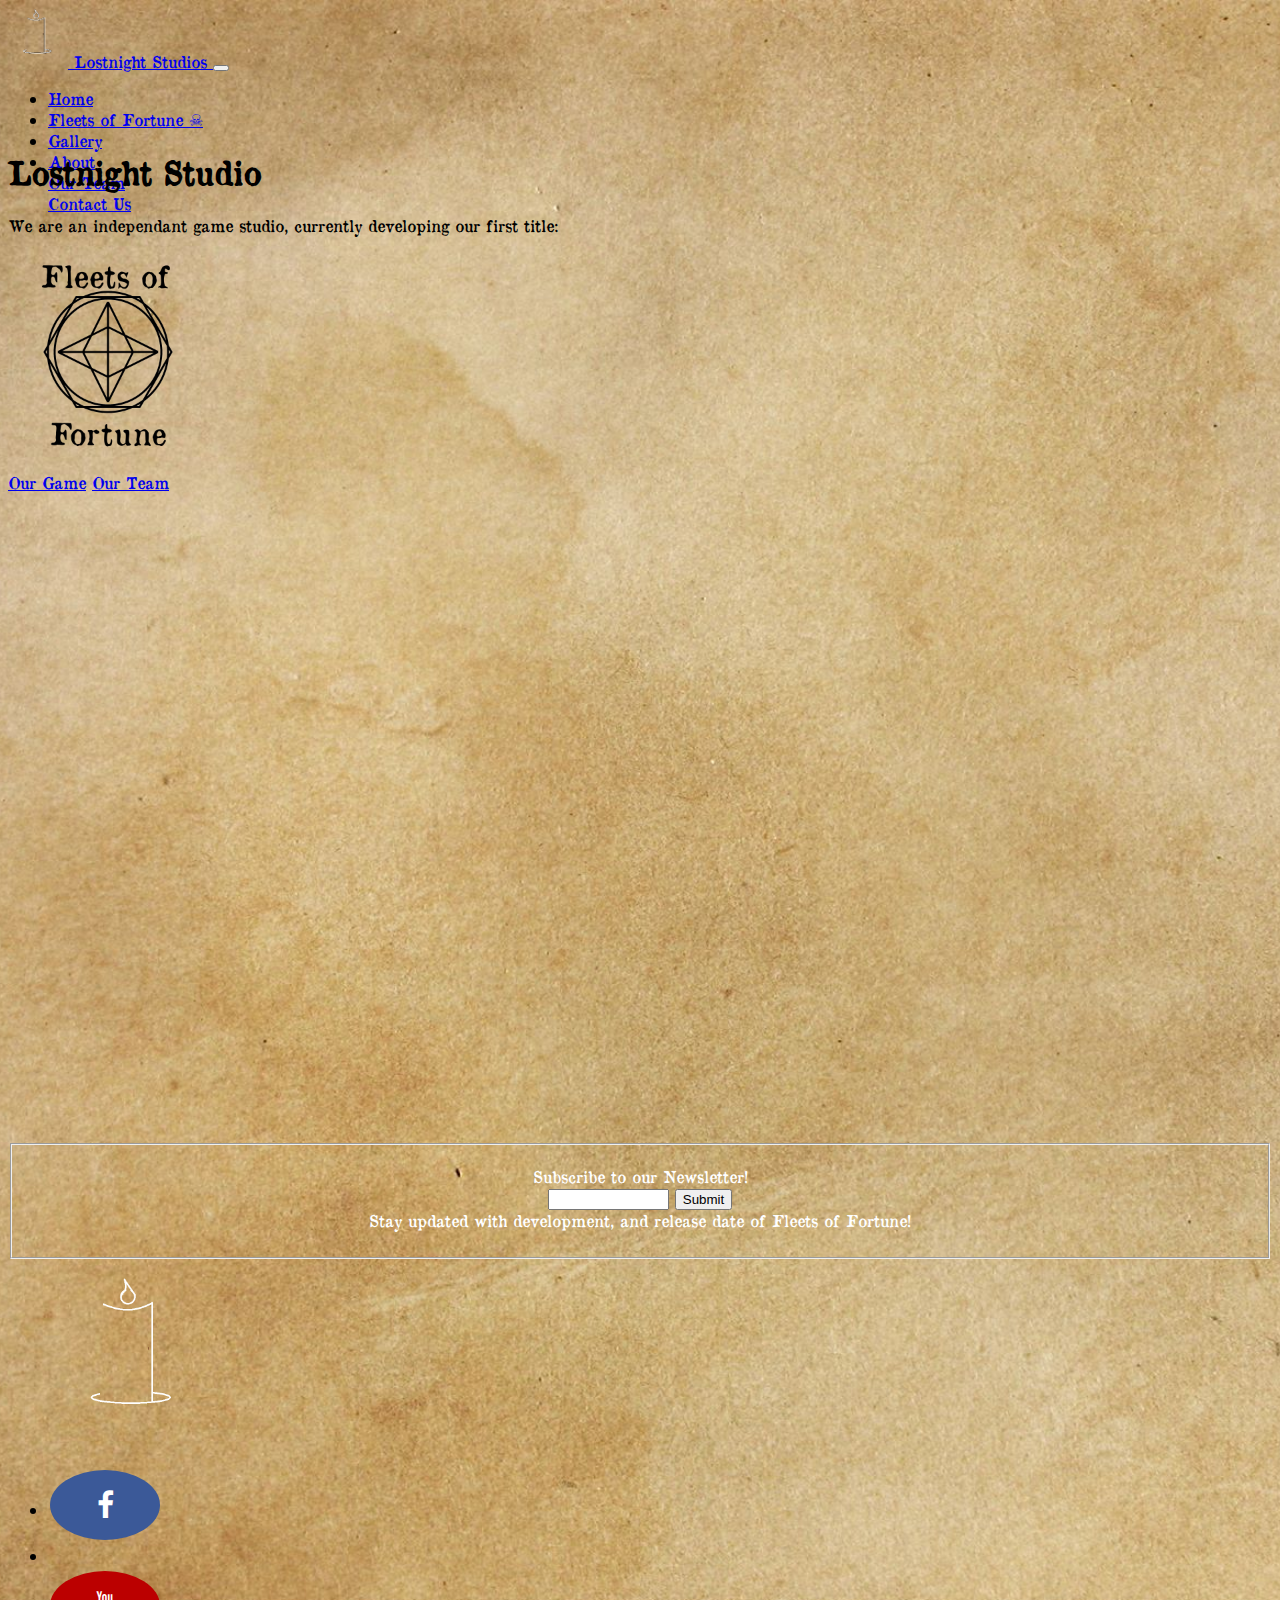
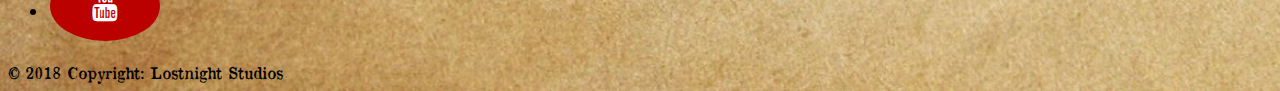
<file: index.html>
<!DOCTYPE html>
<html lang="en">
    <HEAD>
   	    <meta charset="utf-8">
    	<meta name="viewport" content="width=device-width, initial-scale=1, shrink-to-fit=no">
		<meta http-equiv="expires" content="0">
	    <link rel="stylesheet" href="https://stackpath.bootstrapcdn.com/bootstrap/4.1.1/css/bootstrap.min.css" integrity="sha384-WskhaSGFgHYWDcbwN70/dfYBj47jz9qbsMId/iRN3ewGhXQFZCSftd1LZCfmhktB" crossorigin="anonymous">
		<link rel="stylesheet" href="https://cdnjs.cloudflare.com/ajax/libs/font-awesome/4.7.0/css/font-awesome.min.css">
		<style>
		@font-face { font-family: OldNewspaperTypes; src: url('OldNewspaperTypes.ttf'); }
		body { 
    		 /* The image used */
    		 	background-image: url("images/parchment.jpg");
    			/* Full height */
    			  height: 100%; 
    			/* Center and scale the image nicely */
    			  background-position: center;
    			  background-repeat: no-repeat;
    			  background-size: cover;
				  font-family: OldNewspaperTypes;
}  
		body:bottom { 
    		 /* The image used */
    		 	background-image: url("images/parchment.jpg", "images/round1.png");
    			/* Full height */
    			  height: 100%; 
    			/* Center and scale the image nicely */
    			  background-position: center;
    			  background-repeat: no-repeat;
    			  background-size: cover;
}  
.fa {
  padding: 20px;
  font-size: 30px;
  width: 70px;
  text-align: center;
  text-decoration: none;
  margin: 5px 2px;
  border-radius: 50%;
} 

.fa:hover {
    opacity: 0.7;
}

.fa-facebook {
  background: #3B5998;
  color: white;
}

.fa-youtube {
  background: #bb0000;
  color: white;
}

		</style>
	    <TITLE>Lostnight Studios</TITLE>
   </HEAD>
   <BODY>
<div class="container-fluid" style="height: 80px;">
	 <nav class="navbar fixed-top navbar-expand-lg navbar-dark bg-dark" >
<a class="navbar-brand" href="/">
    <img src="images/logo.png" width="60" height="60" class="d-inline-block " alt="">
    Lostnight Studios
  </a>
 	<button class="navbar-toggler" type="button" data-toggle="collapse" data-target="#navbarSupportedContent" aria-controls="navbarSupportedContent" aria-expanded="false" aria-label="Toggle navigation">
    		<span class="navbar-toggler-icon"></span>
  	</button>

  <div class="collapse navbar-collapse" id="navbarSupportedContent">
    <ul class="navbar-nav mr-auto">
      <li class="nav-item active">
        <a class="nav-link" href="/">Home<span class="sr-only">(current)</span></a>
      </li>
      <li class="nav-item">
        <a class="nav-link" href="our_game">Fleets of Fortune &#9760;</a>
      </li>
	        <li class="nav-item">
        <a class="nav-link" href="gallery">Gallery</a>
      </li>
      <li class="nav-item dropdown">
        <a class="nav-link dropdown-toggle" href="#" id="navbarDropdown" role="button" data-toggle="dropdown" aria-haspopup="true" aria-expanded="false">
          About
        </a>
        <div class="dropdown-menu" aria-labelledby="navbarDropdown">
          <a class="dropdown-item" href="our_team">Our Team</a>
          <div class="dropdown-divider"></div>
          <a class="dropdown-item" href="contact_us">Contact Us</a>
        </div>
      </li>
    </ul>
  </div>
</nav>
</div>
<br />
<br />

   <div class="container">
   		<div class="jumbotron">
   <div class="cover-container d-flex w-100 h-100 p-3 mx-auto flex-column">
   <main role="main" class="inner cover text-center">
        <h1 class="cover-heading">Lostnight Studio</h1>
        <p class="lead">We are an independant game studio, currently developing our first title:</p>
        <img src="images/game_logo.png" width="200" height="200">
        <p class="lead">
		  <a href="our_game.html" class="btn btn-lg btn-secondary">Our Game</a>
          <a href="our_team.html" class="btn btn-lg btn-secondary">Our Team</a>
        </p>
    <iframe width="1020" height="630" src="https://www.youtube.com/embed/kZ8yVORUAos" frameborder="0" allow="autoplay; encrypted-media" allowfullscreen></iframe>
      </main>
   </div>
   </div>
   </div>
   <div class="container text-center bg-dark w-25" >
		<form name="form1" id="form1" method="post" action="process-form-data.php" class="bk  " align ="center">
  			  <fieldset>
  				  <p align="center" class="txt" style="color:white">Subscribe to our Newsletter!<br>
    			  <input name="email" id="email" type="text" size="12" class="txtbox">
    			  <input type="submit" name="s1" id="s1" value="Submit" >
    			  <br>
    			  Stay updated with development, and release date of Fleets of Fortune!</p>
  			  </fieldset>
		</form>
	</div>
<!-- Footer -->
<footer class="page-footer font-small bg-dark pt-4 mt-4">

  <ul class="list-unstyled list-inline text-center">
		 <a class="text-center"><img src="images/logo_large.png" width="170" height="170"></a>
  </ul>
	

  <!-- Social buttons -->
  <ul class="list-unstyled list-inline text-center">
    <li class="list-inline-item">
		<a  class="btn-floating  btn-lg btn-fb"><i class="fa fa-facebook"></i></a>
    </li>
    <li class="list-inline-item">
		
    </li>
    <li class="list-inline-item">
	<!--Youtube-->
	<a class="btn-floating btn-lg btn-yt" href="https://www.youtube.com/channel/UCX_SAKhFSuhwkeauIxisAHQ" target="_blank"><i class="fa fa-youtube"></i></a>
	</li>
  </ul>
  <!-- Social buttons -->

  <!-- Copyright -->
  <div class="footer-copyright text-center text-white py-3">© 2018 Copyright:
    <a> Lostnight Studios</a>
  </div>
  <!-- Copyright -->

</footer>
<!-- Footer -->
                      
   <script src="https://code.jquery.com/jquery-3.3.1.slim.min.js" integrity="sha384-q8i/X+965DzO0rT7abK41JStQIAqVgRVzpbzo5smXKp4YfRvH+8abtTE1Pi6jizo" crossorigin="anonymous"></script>
<script src="https://cdnjs.cloudflare.com/ajax/libs/popper.js/1.14.3/umd/popper.min.js" integrity="sha384-ZMP7rVo3mIykV+2+9J3UJ46jBk0WLaUAdn689aCwoqbBJiSnjAK/l8WvCWPIPm49" crossorigin="anonymous"></script>
<script src="https://stackpath.bootstrapcdn.com/bootstrap/4.1.1/js/bootstrap.min.js" integrity="sha384-smHYKdLADwkXOn1EmN1qk/HfnUcbVRZyYmZ4qpPea6sjB/pTJ0euyQp0Mk8ck+5T" crossorigin="anonymous"></script>
   </BODY>
</HTML>
</file>
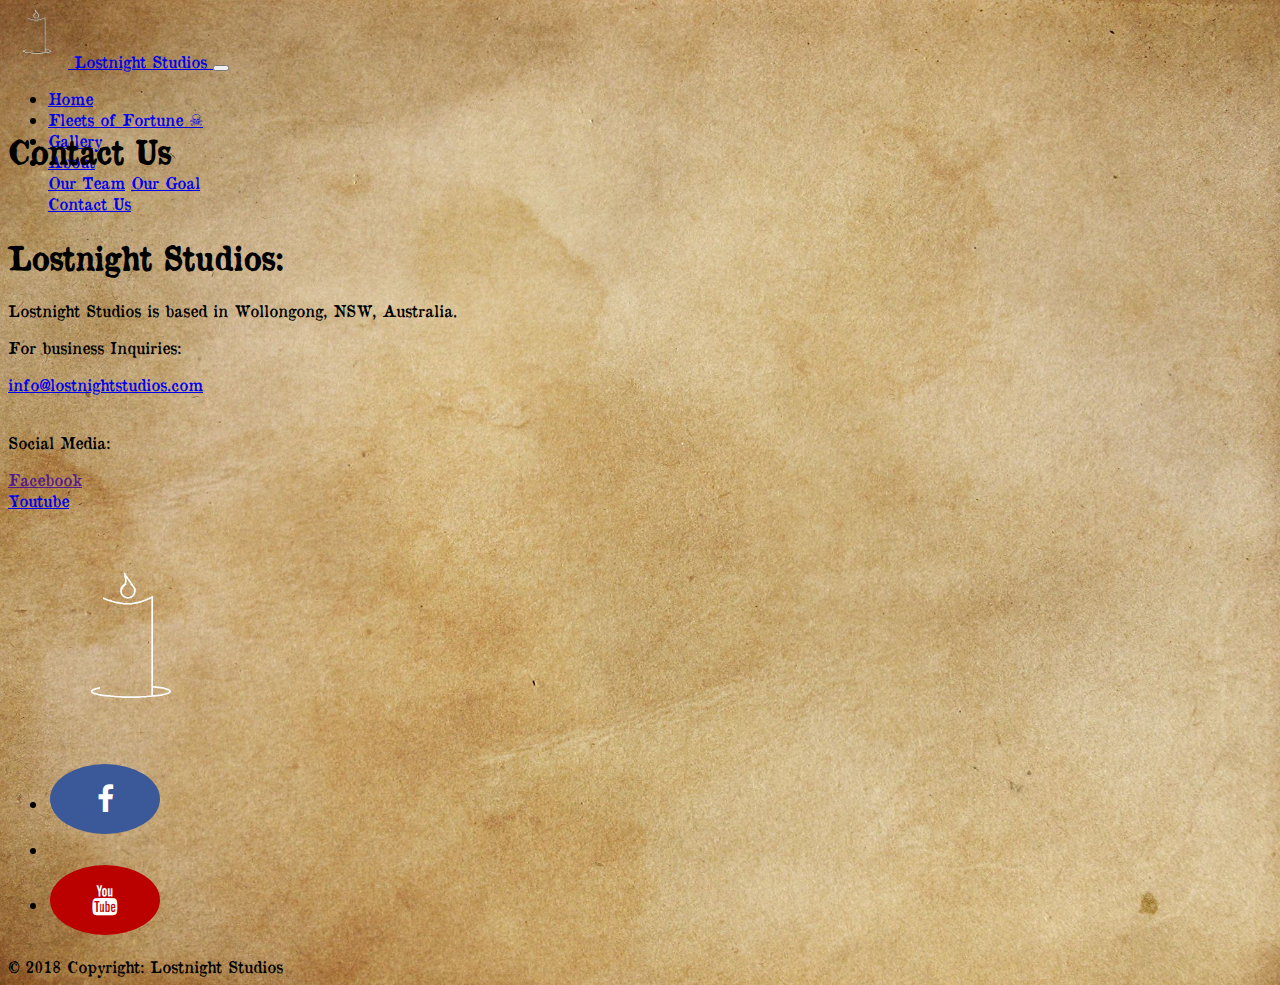
<file: contact_us.html>
<!DOCTYPE html>
<html lang="en">
  <HEAD>
   	    <meta charset="utf-8">
    	<meta name="viewport" content="width=device-width, initial-scale=1, shrink-to-fit=no">
		<meta http-equiv="expires" content="0">
	    <link rel="stylesheet" href="https://stackpath.bootstrapcdn.com/bootstrap/4.1.1/css/bootstrap.min.css" integrity="sha384-WskhaSGFgHYWDcbwN70/dfYBj47jz9qbsMId/iRN3ewGhXQFZCSftd1LZCfmhktB" crossorigin="anonymous">
		<link rel="stylesheet" href="https://cdnjs.cloudflare.com/ajax/libs/font-awesome/4.7.0/css/font-awesome.min.css">
		<style>
			@font-face { font-family: OldNewspaperTypes; src: url('OldNewspaperTypes.ttf'); }
		body { 
    		 /* The image used */
    		 	background-image: url("images/parchment.jpg");
    			/* Full height */
    			  height: 100%; 
    			/* Center and scale the image nicely */
    			  background-position: center;
    			  background-repeat: no-repeat;
    			  background-size: cover;
				  font-family: OldNewspaperTypes;
}  
		body:bottom { 
    		 /* The image used */
    		 	background-image: url("images/parchment.jpg", "images/round1.png");
    			/* Full height */
    			  height: 100%; 
    			/* Center and scale the image nicely */
    			  background-position: center;
    			  background-repeat: no-repeat;
    			  background-size: cover;
}  
.fa {
  padding: 20px;
  font-size: 30px;
  width: 70px;
  text-align: center;
  text-decoration: none;
  margin: 5px 2px;
  border-radius: 50%;
} 

.fa:hover {
    opacity: 0.7;
}

.fa-facebook {
  background: #3B5998;
  color: white;
}

.fa-youtube {
  background: #bb0000;
  color: white;
}
		</style>
	    <TITLE>Lostnight Studios</TITLE>
   </HEAD>
   <BODY>
<div class="container-fluid" style="height: 80px;">
	 <nav class="navbar fixed-top navbar-expand-lg navbar-dark bg-dark" >
<a class="navbar-brand" href="/">
    <img src="images/logo.png" width="60" height="60" class="d-inline-block " alt="">
    Lostnight Studios
  </a>
 	<button class="navbar-toggler" type="button" data-toggle="collapse" data-target="#navbarSupportedContent" aria-controls="navbarSupportedContent" aria-expanded="false" aria-label="Toggle navigation">
    		<span class="navbar-toggler-icon"></span>
  	</button>

  <div class="collapse navbar-collapse" id="navbarSupportedContent">
    <ul class="navbar-nav mr-auto">
      <li class="nav-item">
        <a class="nav-link" href="/">Home<span class="sr-only">(current)</span></a>
      </li>
      <li class="nav-item">
        <a class="nav-link" href="our_game">Fleets of Fortune &#9760;</a>
      </li>
	        <li class="nav-item">
        <a class="nav-link" href="gallery">Gallery</a>
      </li>
      <li class="nav-item dropdown active">
        <a class="nav-link dropdown-toggle" href="#" id="navbarDropdown" role="button" data-toggle="dropdown" aria-haspopup="true" aria-expanded="false">
          About
        </a>
        <div class="dropdown-menu" aria-labelledby="navbarDropdown">
          <a class="dropdown-item" href="our_team">Our Team</a>
          <a class="dropdown-item" href="our_goal">Our Goal</a>
          <div class="dropdown-divider"></div>
          <a class="dropdown-item" href="contact_us">Contact Us</a>
        </div>
      </li>
    </ul>
  </div>
</nav>
</div>
<br />
   <div class="container">
   		<div class="jumbotron">
		<h1 class="display-3"> Contact Us</h1> 
		
		<br />
		<h1>Lostnight Studios: </h1>
		<p> Lostnight Studios is based in  Wollongong, NSW, Australia. </p>
		<p class="font-weight-bold">For business Inquiries: </p>
		<a href="mailto:info@lostnightstudios.com">info@lostnightstudios.com</a>
		<br />
		<br />
		<p class="font-weight-bold">Social Media: </p>
		<a href="">Facebook</a>
		<br/>
		<a href="https://www.youtube.com/channel/UCX_SAKhFSuhwkeauIxisAHQ">Youtube</a>
		</div>
   </div>
<br />
<br />
<!-- Footer -->
<footer class="page-footer font-small bg-dark pt-4 mt-4">
	
  <ul class="list-unstyled list-inline text-center">
		 <a class="text-center"><img src="images/logo_large.png" width="170" height="170"></a>
  </ul>
	
  <!-- Social buttons -->
  <ul class="list-unstyled list-inline text-center">
    <li class="list-inline-item">
		<a  class="btn-floating  btn-lg btn-fb"><i class="fa fa-facebook"></i></a>
    </li>
    <li class="list-inline-item">
		
    </li>
    <li class="list-inline-item">
	<!--Youtube-->
	<a class="btn-floating btn-lg btn-yt" href="https://www.youtube.com/channel/UCX_SAKhFSuhwkeauIxisAHQ" target="_blank"><i class="fa fa-youtube"></i></a>
	</li>
  </ul>
  <!-- Social buttons -->

  <!-- Copyright -->
  <div class="footer-copyright text-center text-white py-3">© 2018 Copyright:
    <a> Lostnight Studios</a>
  </div>
  <!-- Copyright -->

</footer>
<!-- Footer -->
   <script src="https://code.jquery.com/jquery-3.3.1.slim.min.js" integrity="sha384-q8i/X+965DzO0rT7abK41JStQIAqVgRVzpbzo5smXKp4YfRvH+8abtTE1Pi6jizo" crossorigin="anonymous"></script>
<script src="https://cdnjs.cloudflare.com/ajax/libs/popper.js/1.14.3/umd/popper.min.js" integrity="sha384-ZMP7rVo3mIykV+2+9J3UJ46jBk0WLaUAdn689aCwoqbBJiSnjAK/l8WvCWPIPm49" crossorigin="anonymous"></script>
<script src="https://stackpath.bootstrapcdn.com/bootstrap/4.1.1/js/bootstrap.min.js" integrity="sha384-smHYKdLADwkXOn1EmN1qk/HfnUcbVRZyYmZ4qpPea6sjB/pTJ0euyQp0Mk8ck+5T" crossorigin="anonymous"></script>
   </BODY>
</HTML>
</file>
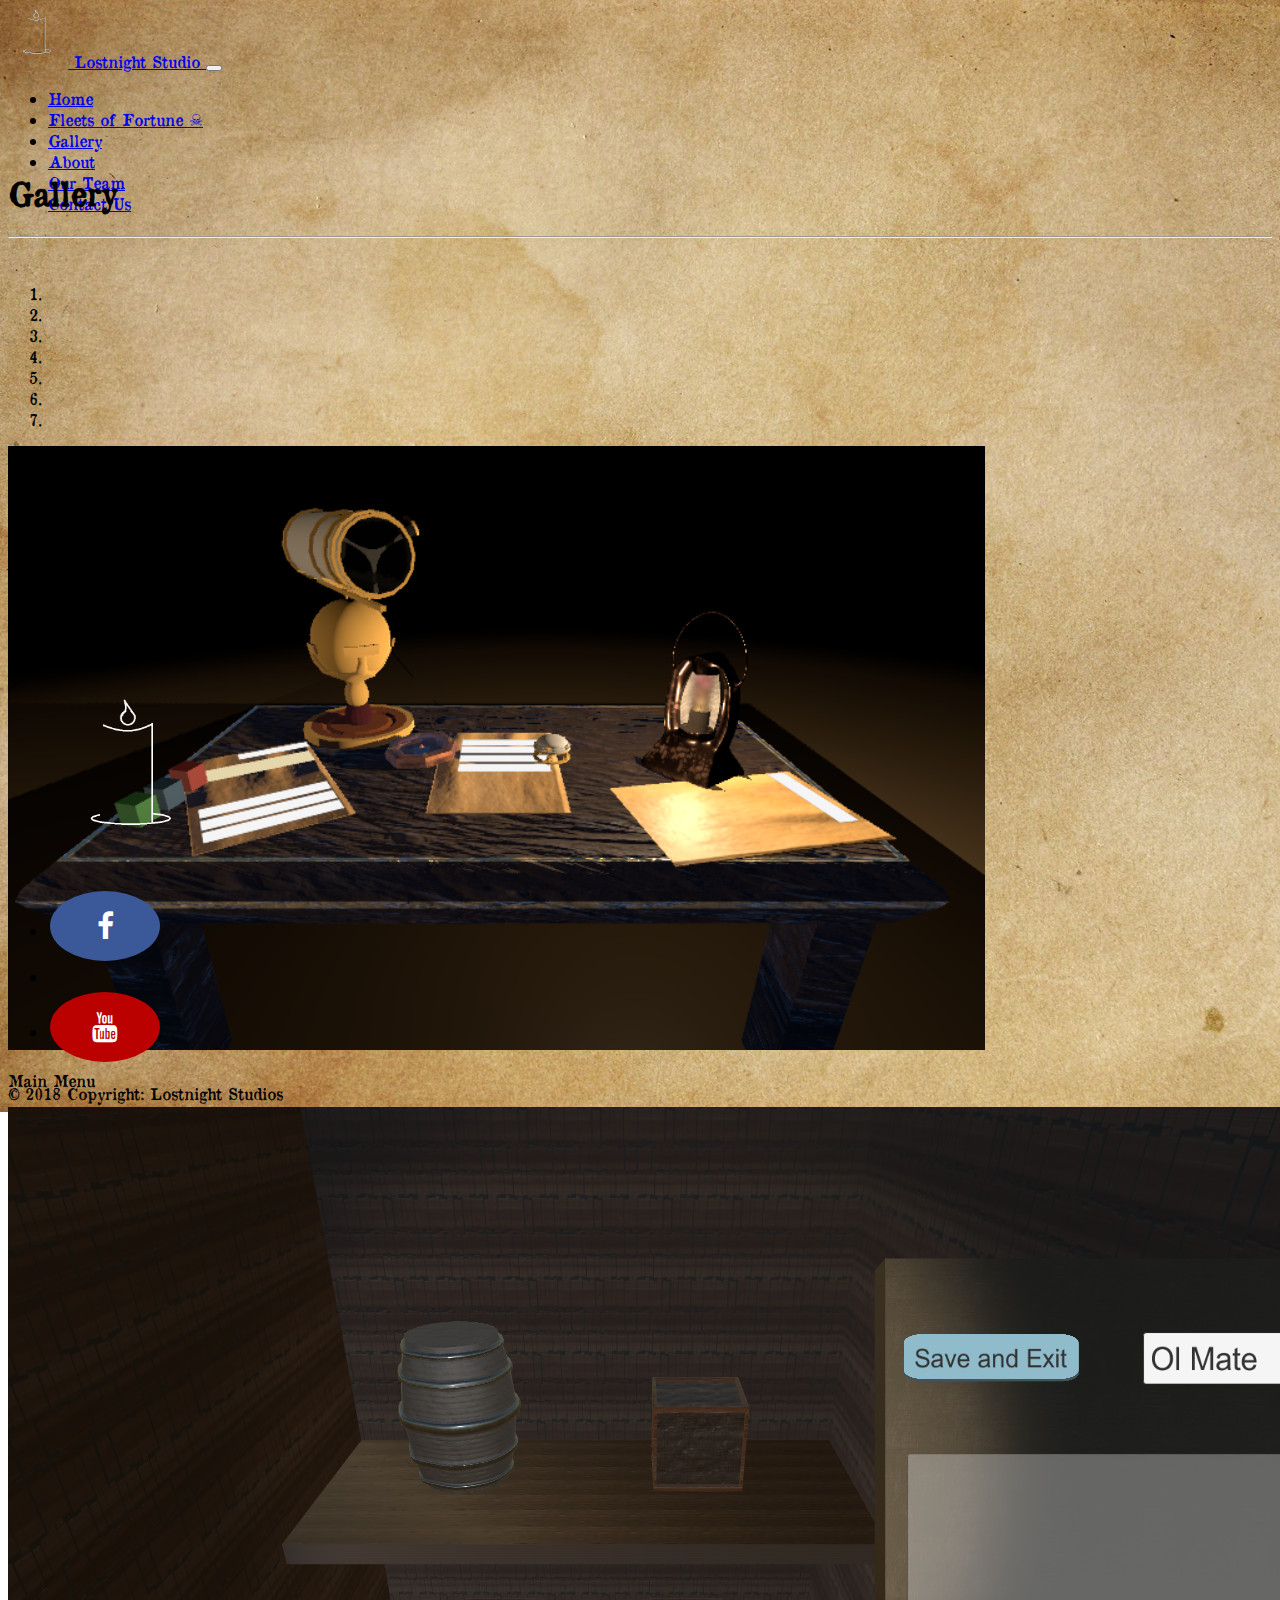
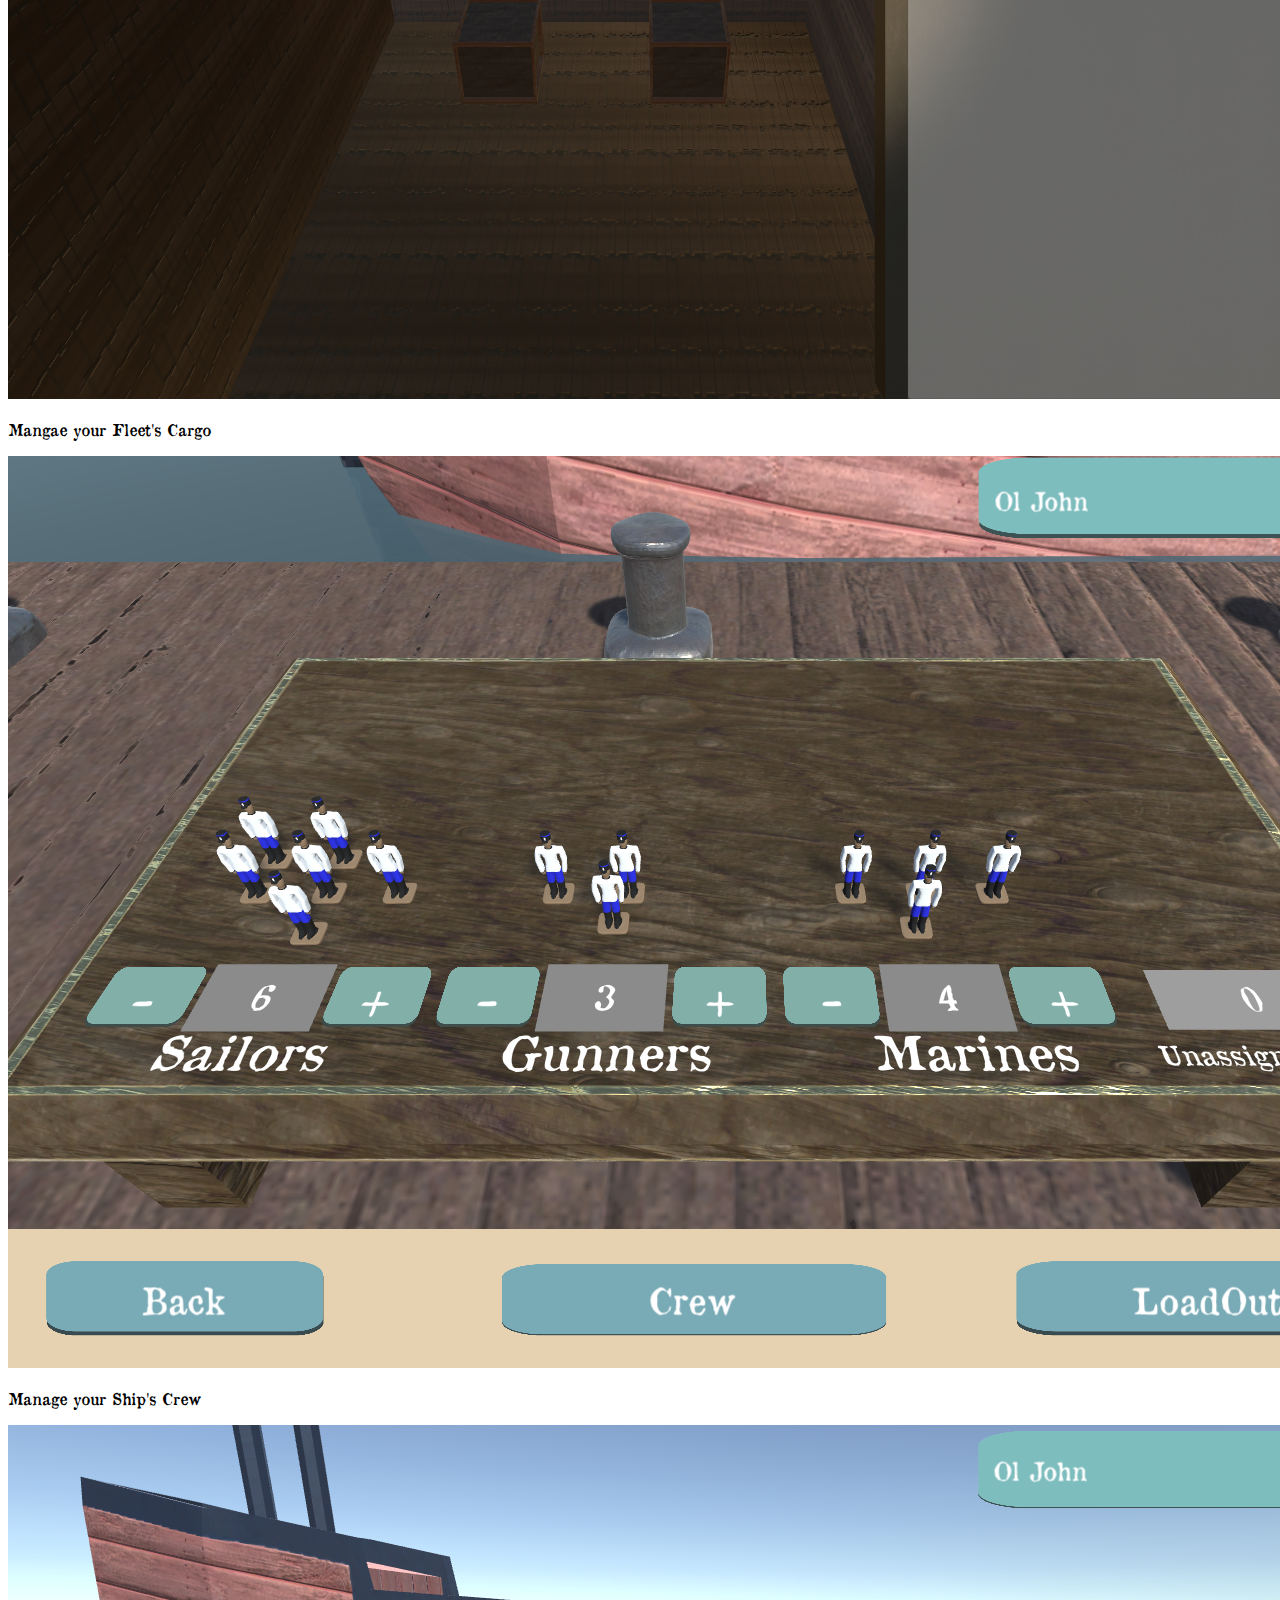
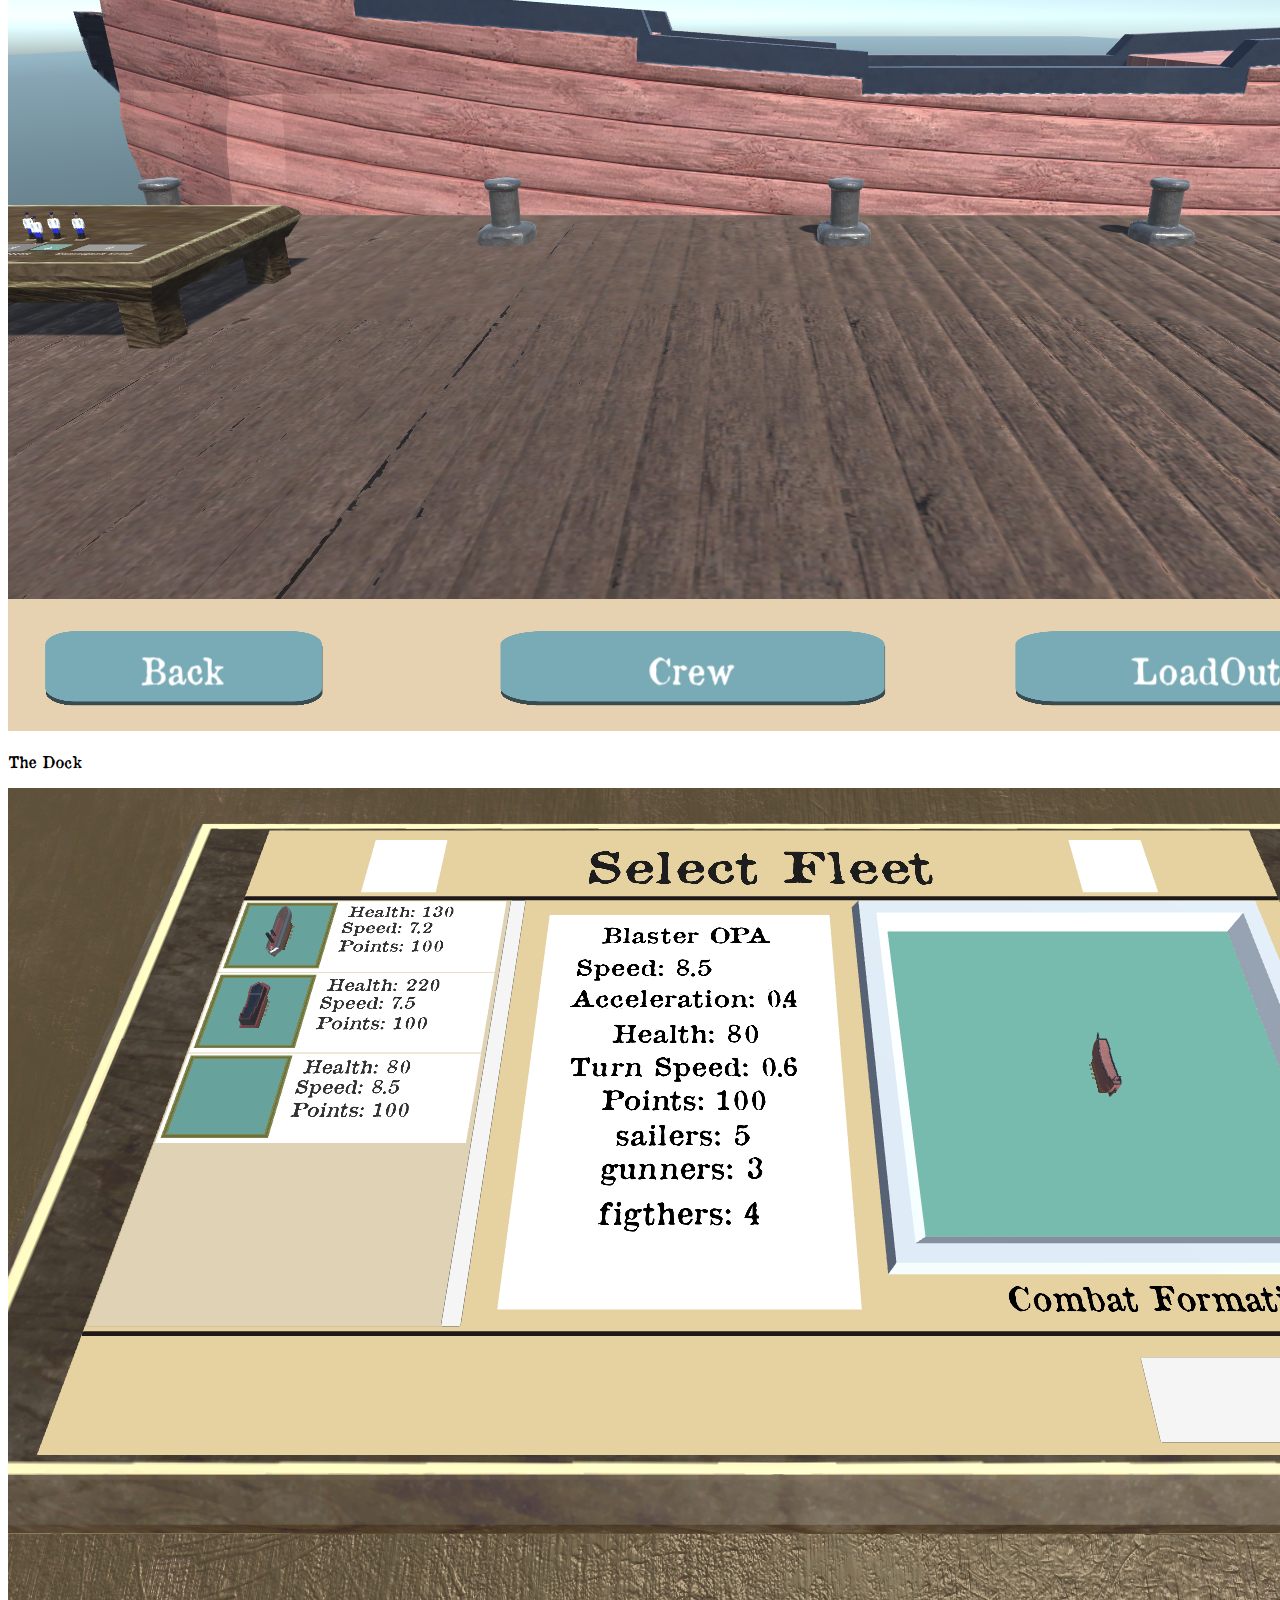
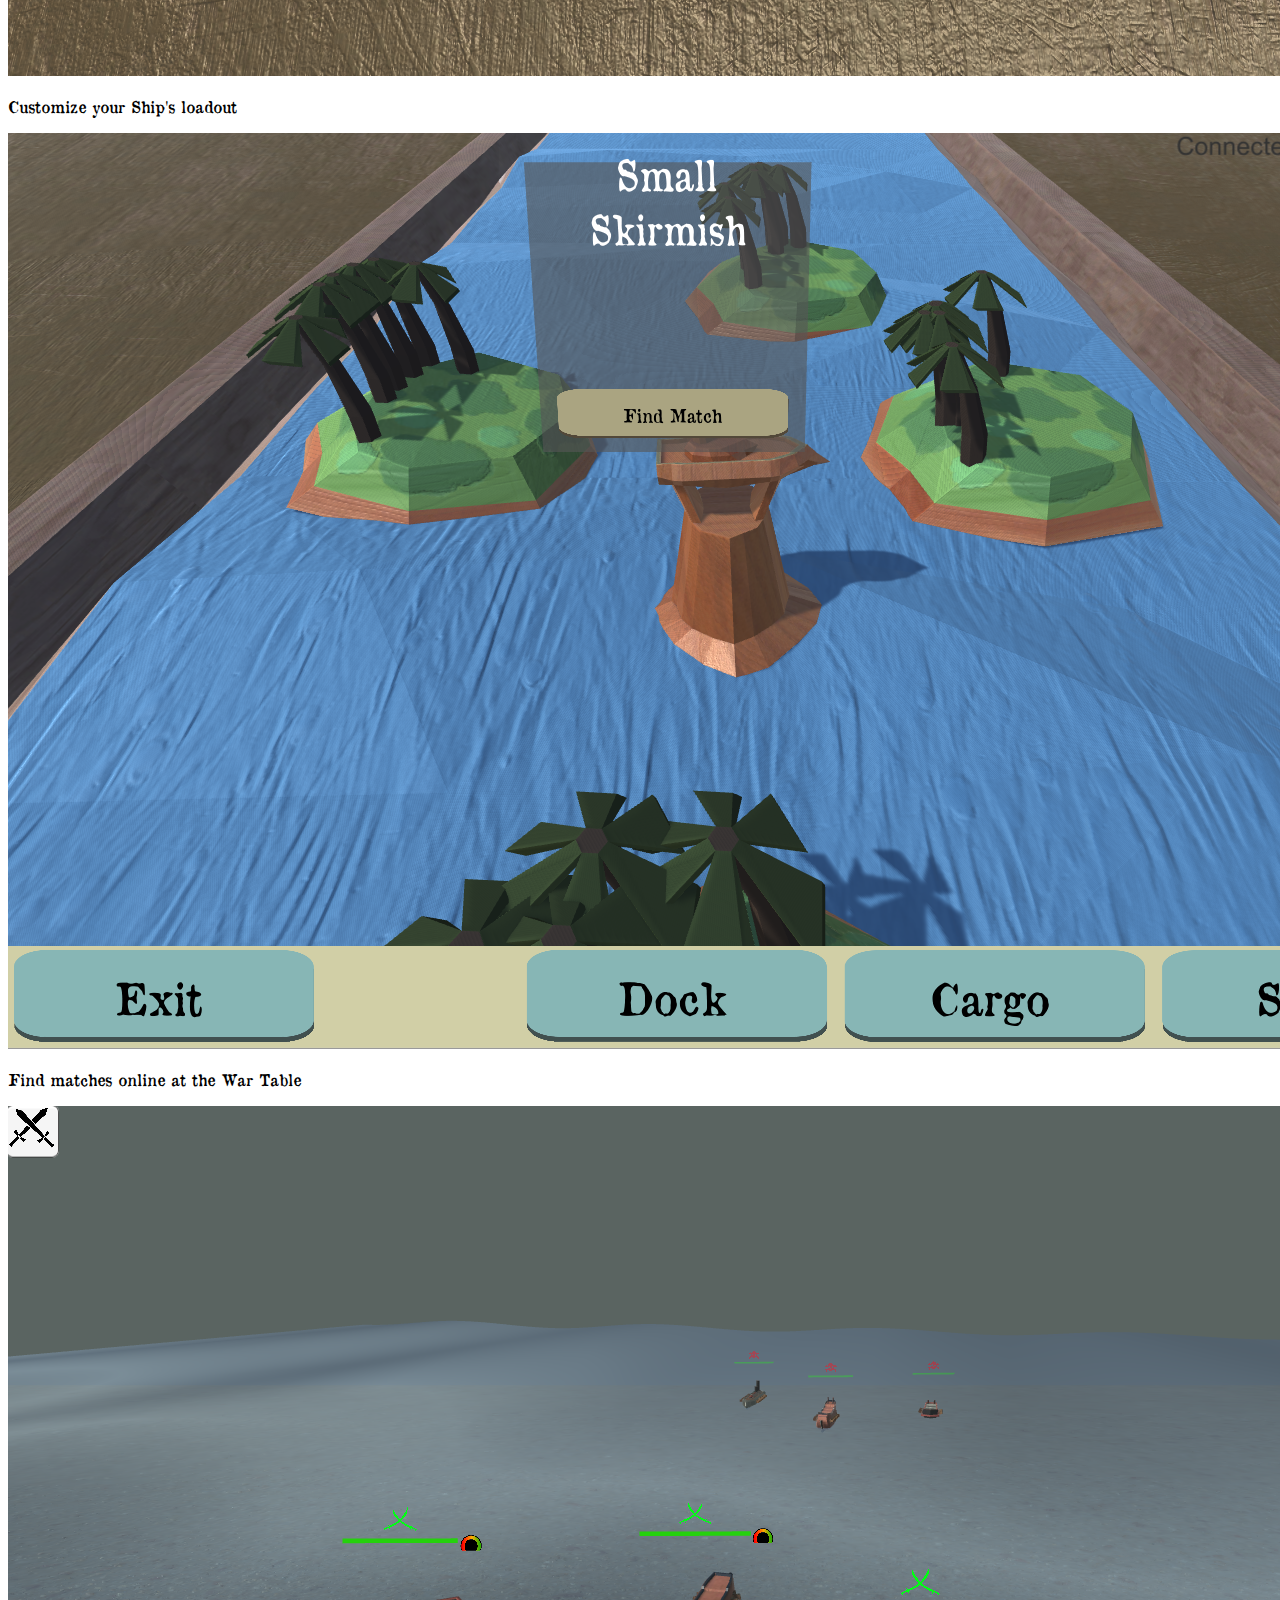
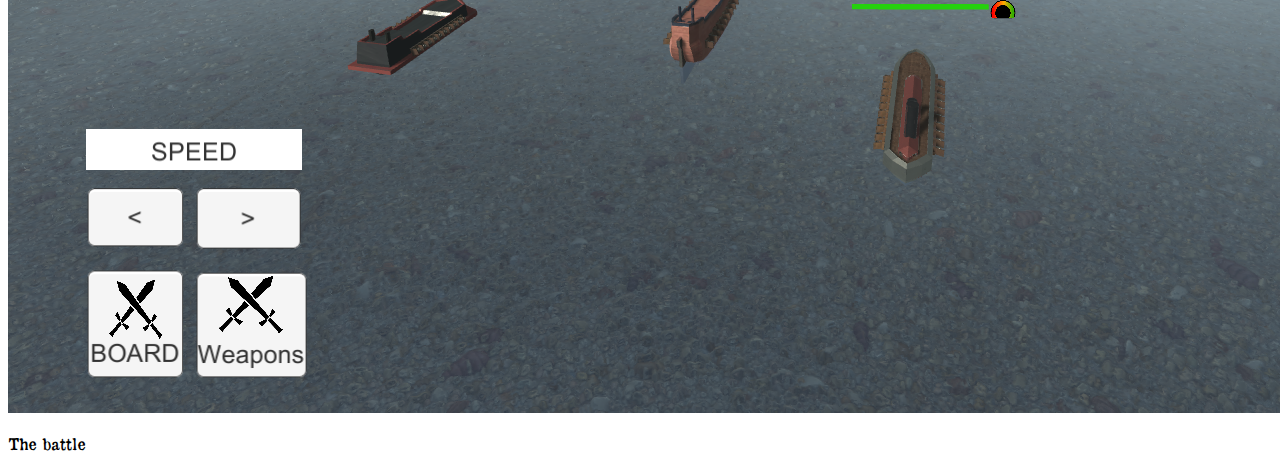
<file: gallery.html>
<!DOCTYPE html>
<html lang="en">
    <HEAD>
   	    <meta charset="utf-8">
    	<meta name="viewport" content="width=device-width, initial-scale=1, shrink-to-fit=no">
		<meta http-equiv="expires" content="0">
	    <link rel="stylesheet" href="https://stackpath.bootstrapcdn.com/bootstrap/4.1.1/css/bootstrap.min.css" integrity="sha384-WskhaSGFgHYWDcbwN70/dfYBj47jz9qbsMId/iRN3ewGhXQFZCSftd1LZCfmhktB" crossorigin="anonymous">
		<link rel="stylesheet" href="https://cdnjs.cloudflare.com/ajax/libs/font-awesome/4.7.0/css/font-awesome.min.css">
		<style>
					@font-face { font-family: OldNewspaperTypes; src: url('OldNewspaperTypes.ttf'); }
		body { 
    		 /* The image used */
    		 	background-image: url("images/parchment.jpg");
    			/* Full height */
    			  height: 100%; 
    			/* Center and scale the image nicely */
    			  background-position: center;
    			  background-repeat: no-repeat;
    			  background-size: cover;
				  font-family: OldNewspaperTypes;
}  
		body:bottom { 
    		 /* The image used */
    		 	background-image: url("images/parchment.jpg", "images/round1.png");
    			/* Full height */
    			  height: 100%; 
    			/* Center and scale the image nicely */
    			  background-position: center;
    			  background-repeat: no-repeat;
    			  background-size: cover;
}  
.fa {
  padding: 20px;
  font-size: 30px;
  width: 70px;
  text-align: center;
  text-decoration: none;
  margin: 5px 2px;
  border-radius: 50%;
} 

.fa:hover {
    opacity: 0.7;
}

.fa-facebook {
  background: #3B5998;
  color: white;
}

.fa-youtube {
  background: #bb0000;
  color: white;
}

.carousel img {

     margin: auto;
}

.jumbotron {
		    height:550px;
 }
		</style>
	    <TITLE>Lostnight Studios</TITLE>
   </HEAD>
   <BODY>
<div class="container-fluid" style="height: 80px;">
	 <nav class="navbar fixed-top navbar-expand-lg navbar-dark bg-dark" >
<a class="navbar-brand" href="/">
    <img src="images/logo.png" width="60" height="60" class="d-inline-block " alt="">
    Lostnight Studio
  </a>
 	<button class="navbar-toggler" type="button" data-toggle="collapse" data-target="#navbarSupportedContent" aria-controls="navbarSupportedContent" aria-expanded="false" aria-label="Toggle navigation">
    		<span class="navbar-toggler-icon"></span>
  	</button>

  <div class="collapse navbar-collapse" id="navbarSupportedContent">
    <ul class="navbar-nav mr-auto">
      <li class="nav-item">
        <a class="nav-link" href="/">Home<span class="sr-only">(current)</span></a>
      </li>
      <li class="nav-item">
        <a class="nav-link" href="our_game">Fleets of Fortune &#9760;</a>
      </li>
	        <li class="nav-item  active">
        <a class="nav-link" href="gallery">Gallery</a>
      </li>
      <li class="nav-item dropdown">
        <a class="nav-link dropdown-toggle" href="#" id="navbarDropdown" role="button" data-toggle="dropdown" aria-haspopup="true" aria-expanded="false">
          About
        </a>
        <div class="dropdown-menu" aria-labelledby="navbarDropdown">
          <a class="dropdown-item" href="our_team">Our Team</a>
          <div class="dropdown-divider"></div>
          <a class="dropdown-item" href="contact_us">Contact Us</a>
        </div>
      </li>
    </ul>
  </div>
</nav>
</div>
<br />
<br />
   <div class="container w-50">
   		<div class="jumbotron"  >
        <br />
		<h1 class="display-3">Gallery</h1>
		<hr />
		<br />
<div id="carouselExampleIndicators" class="carousel slide" >
  <ol class="carousel-indicators">
    <li data-target="#carouselExampleIndicators" data-slide-to="0" class="active"></li>
    <li data-target="#carouselExampleIndicators" data-slide-to="1"></li>
    <li data-target="#carouselExampleIndicators" data-slide-to="2"></li>
    <li data-target="#carouselExampleIndicators" data-slide-to="3"></li>
    <li data-target="#carouselExampleIndicators" data-slide-to="4"></li>
    <li data-target="#carouselExampleIndicators" data-slide-to="5"></li>
    <li data-target="#carouselExampleIndicators" data-slide-to="6"></li>
  </ol>
  <div class="carousel-inner">
    <div class="carousel-item active ">
      <img class="d-block w-50 text-center" src="images/main scene.png" alt="First slide">
	  <div class="carousel-caption d-none d-md-block">
      <p>Main Menu</p>
      </div>
	  </div>
    <div class="carousel-item">
      <img class="d-block w-50" src="images/Cargo.png" alt="Second slide">
	  <div class="carousel-caption d-none d-md-block">
	  <p>Mangae your Fleet's Cargo</p>
      </div>
    </div>
    <div class="carousel-item">
      <img class="d-block w-50" src="images/Crew custom.png" alt="Second slide">
    <div class="carousel-caption d-none d-md-block">
    <p>Manage your Ship's Crew</p>
      </div>
    </div>
    <div class="carousel-item">
      <img class="d-block w-50" src="images/dock.png" alt="Second slide">
    <div class="carousel-caption d-none d-md-block">
    <p>The Dock</p>
      </div>
    </div>
    <div class="carousel-item">
      <img class="d-block w-50" src="images/ship select.png" alt="Second slide">
    <div class="carousel-caption d-none d-md-block">
    <p>Customize your Ship's loadout</p>
      </div>
    </div>
    <div class="carousel-item">
      <img class="d-block w-50" src="images/war table.png" alt="Second slide">
    <div class="carousel-caption d-none d-md-block">
    <p>Find matches online at the War Table</p>
      </div>
    </div>
        <div class="carousel-item">
      <img class="d-block w-50" src="images/battle.png" alt="Second slide">
    <div class="carousel-caption d-none d-md-block">
    <p>The battle</p>
      </div>
    </div>
  </div>
  <a class="carousel-control-prev" href="#carouselExampleIndicators" role="button" data-slide="prev">
    <span class="carousel-control-prev-icon" aria-hidden="true"></span>
    <span class="sr-only">Previous</span>
  </a>
  <a class="carousel-control-next" href="#carouselExampleIndicators" role="button" data-slide="next">
    <span class="carousel-control-next-icon" aria-hidden="true"></span>
    <span class="sr-only">Next</span>
  </a>
</div>
</div>
</div>
<!-- Footer -->
<footer class="page-footer font-small bg-dark pt-4 mt-4">

  <ul class="list-unstyled list-inline text-center">
		 <a class="text-center"><img src="images/logo_large.png" width="170" height="170"></a>
  </ul>
	

  <!-- Social buttons -->
  <ul class="list-unstyled list-inline text-center">
    <li class="list-inline-item">
		<a  class="btn-floating  btn-lg btn-fb"><i class="fa fa-facebook"></i></a>
    </li>
    <li class="list-inline-item">
		
    </li>
    <li class="list-inline-item">
	<!--Youtube-->
	<a class="btn-floating btn-lg btn-yt" href="https://www.youtube.com/channel/UCX_SAKhFSuhwkeauIxisAHQ" target="_blank"><i class="fa fa-youtube"></i></a>
	</li>
  </ul>
  <!-- Social buttons -->

  <!-- Copyright -->
  <div class="footer-copyright text-center text-white py-3">© 2018 Copyright:
    <a> Lostnight Studios</a>
  </div>
  <!-- Copyright -->

</footer>
<!-- Footer -->
   <script src="https://code.jquery.com/jquery-3.3.1.slim.min.js" integrity="sha384-q8i/X+965DzO0rT7abK41JStQIAqVgRVzpbzo5smXKp4YfRvH+8abtTE1Pi6jizo" crossorigin="anonymous"></script>
<script src="https://cdnjs.cloudflare.com/ajax/libs/popper.js/1.14.3/umd/popper.min.js" integrity="sha384-ZMP7rVo3mIykV+2+9J3UJ46jBk0WLaUAdn689aCwoqbBJiSnjAK/l8WvCWPIPm49" crossorigin="anonymous"></script>
<script src="https://stackpath.bootstrapcdn.com/bootstrap/4.1.1/js/bootstrap.min.js" integrity="sha384-smHYKdLADwkXOn1EmN1qk/HfnUcbVRZyYmZ4qpPea6sjB/pTJ0euyQp0Mk8ck+5T" crossorigin="anonymous"></script>

   </BODY>
</HTML>
</file>
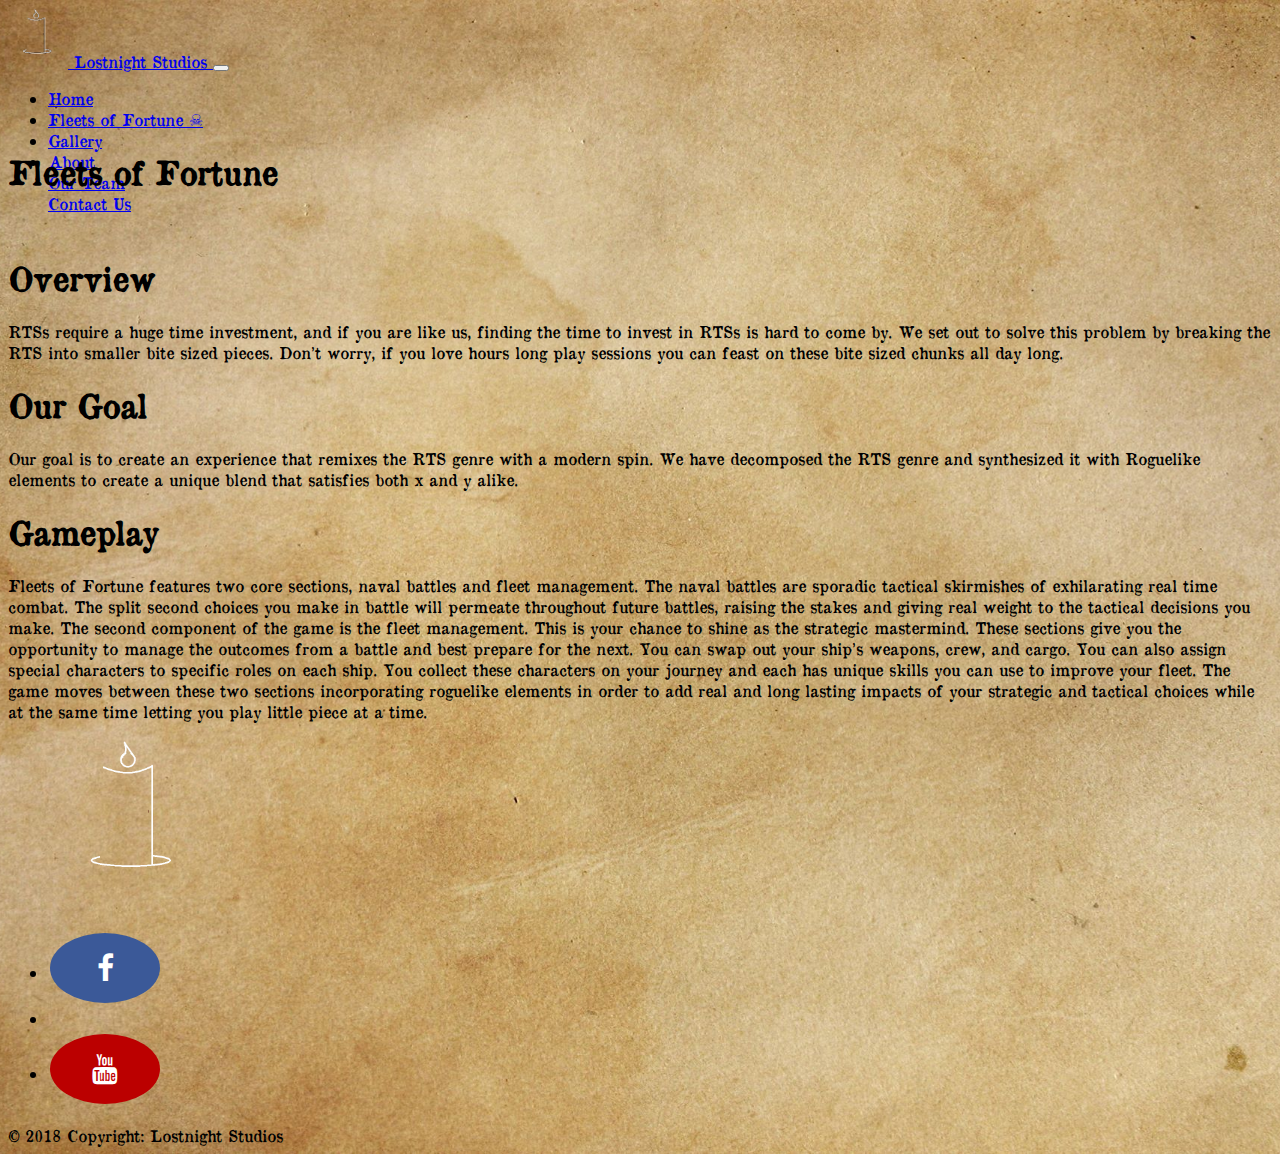
<file: our_game.html>
<!DOCTYPE html>
<html lang="en">
    <HEAD>
   	    <meta charset="utf-8">
    	<meta name="viewport" content="width=device-width, initial-scale=1, shrink-to-fit=no">
		<meta http-equiv="expires" content="0">
	    <link rel="stylesheet" href="https://stackpath.bootstrapcdn.com/bootstrap/4.1.1/css/bootstrap.min.css" integrity="sha384-WskhaSGFgHYWDcbwN70/dfYBj47jz9qbsMId/iRN3ewGhXQFZCSftd1LZCfmhktB" crossorigin="anonymous">
		<link rel="stylesheet" href="https://cdnjs.cloudflare.com/ajax/libs/font-awesome/4.7.0/css/font-awesome.min.css">
		<style>
		@font-face { font-family: OldNewspaperTypes; src: url('OldNewspaperTypes.ttf'); }
		body { 
    		 /* The image used */
    		 	background-image: url("images/parchment.jpg");
    			/* Full height */
    			  height: 100%; 
    			/* Center and scale the image nicely */
    			  background-position: center;
    			  background-repeat: no-repeat;
    			  background-size: cover;
				  font-family: OldNewspaperTypes;
}  
		body:bottom { 
    		 /* The image used */
    		 	background-image: url("images/parchment.jpg", "images/round1.png");
    			/* Full height */
    			  height: 100%; 
    			/* Center and scale the image nicely */
    			  background-position: center;
    			  background-repeat: no-repeat;
    			  background-size: cover;
}  
.fa {
  padding: 20px;
  font-size: 30px;
  width: 70px;
  text-align: center;
  text-decoration: none;
  margin: 5px 2px;
  border-radius: 50%;
} 

.fa:hover {
    opacity: 0.7;
}

.fa-facebook {
  background: #3B5998;
  color: white;
}

.fa-youtube {
  background: #bb0000;
  color: white;
}
		</style>
	    <TITLE>Lostnight Studios</TITLE>
   </HEAD>
   <BODY>
<div class="container-fluid" style="height: 80px;">
	 <nav class="navbar fixed-top navbar-expand-lg navbar-dark bg-dark" >
<a class="navbar-brand" href="/">
    <img src="images/logo.png" width="60" height="60" class="d-inline-block " alt="">
    Lostnight Studios
  </a>
 	<button class="navbar-toggler" type="button" data-toggle="collapse" data-target="#navbarSupportedContent" aria-controls="navbarSupportedContent" aria-expanded="false" aria-label="Toggle navigation">
    		<span class="navbar-toggler-icon"></span>
  	</button>

  <div class="collapse navbar-collapse" id="navbarSupportedContent">
    <ul class="navbar-nav mr-auto">
      <li class="nav-item">
        <a class="nav-link" href="/">Home<span class="sr-only">(current)</span></a>
      </li>
      <li class="nav-item active">
        <a class="nav-link" href="our_game">Fleets of Fortune &#9760;</a>
      </li>
	        <li class="nav-item">
        <a class="nav-link" href="gallery">Gallery</a>
      </li>
      <li class="nav-item dropdown">
        <a class="nav-link dropdown-toggle" href="#" id="navbarDropdown" role="button" data-toggle="dropdown" aria-haspopup="true" aria-expanded="false">
          About
        </a>
        <div class="dropdown-menu" aria-labelledby="navbarDropdown">
          <a class="dropdown-item" href="our_team">Our Team</a>
          <div class="dropdown-divider"></div>
          <a class="dropdown-item" href="contact_us">Contact Us</a>
        </div>
      </li>
    </ul>
  </div>
</nav>
</div>
<br />
<br />

<div class="container">
   <div class="jumbotron text-left width: 75%" class="">
   		<h1 class="display-3"> Fleets of Fortune </h1>
		<br />
		<h1>Overview </h1>
		<p class="lead">
		   RTSs require a huge time investment, and if you are like us, finding the time to invest in RTSs is hard to come by. 
		   We set out to solve this problem by breaking the RTS into smaller bite sized pieces. 
		   Don’t worry, if you love hours long play sessions you can feast on these bite sized chunks all day long. 
   		</p>
		<h1 class="display-5">Our Goal</h1>
		<p class="lead">Our goal is to create an experience that remixes the RTS genre with a modern spin. 
		We have decomposed the RTS genre and synthesized it with Roguelike elements to create a unique blend that satisfies both x and y alike. 
		</p>
   		<h1>Gameplay</h1>
		<p class="lead">Fleets of Fortune features two core sections, naval battles and fleet management. 
		The naval battles are sporadic tactical skirmishes of exhilarating real time combat. 
		The split second choices you make in battle will permeate throughout future battles, raising the stakes and giving real weight to the tactical decisions you make. 
		The second component of the game is the fleet management. This is your chance to shine as the strategic mastermind. 
		These sections give you the opportunity to manage the outcomes from a battle and best prepare for the next. You can swap out your ship’s weapons, crew, and cargo. 
		You can also assign special characters to specific roles on each ship. You collect these characters on your journey and each has unique skills you can use to improve your fleet. 
		The game moves between these two sections incorporating roguelike elements in order to add real and long lasting impacts of your strategic and tactical choices while at the same time letting you play little piece at a time. 
		</p>
   </div>
 </div>
<!-- Footer -->
<footer class="page-footer font-small bg-dark pt-4 mt-4">

  <ul class="list-unstyled list-inline text-center">
		 <a class="text-center"><img src="images/logo_large.png" width="170" height="170"></a>
  </ul>
	

  <!-- Social buttons -->
  <ul class="list-unstyled list-inline text-center">
    <li class="list-inline-item">
		<a  class="btn-floating  btn-lg btn-fb"><i class="fa fa-facebook"></i></a>
    </li>
    <li class="list-inline-item">
		
    </li>
    <li class="list-inline-item">
	<!--Youtube-->
	<a class="btn-floating btn-lg btn-yt" href="https://www.youtube.com/channel/UCX_SAKhFSuhwkeauIxisAHQ" target="_blank"><i class="fa fa-youtube"></i></a>
	</li>
  </ul>
  <!-- Social buttons -->

  <!-- Copyright -->
  <div class="footer-copyright text-center text-white py-3">© 2018 Copyright:
    <a> Lostnight Studios</a>
  </div>
  <!-- Copyright -->

</footer>
<!-- Footer -->
   <script src="https://code.jquery.com/jquery-3.3.1.slim.min.js" integrity="sha384-q8i/X+965DzO0rT7abK41JStQIAqVgRVzpbzo5smXKp4YfRvH+8abtTE1Pi6jizo" crossorigin="anonymous"></script>
<script src="https://cdnjs.cloudflare.com/ajax/libs/popper.js/1.14.3/umd/popper.min.js" integrity="sha384-ZMP7rVo3mIykV+2+9J3UJ46jBk0WLaUAdn689aCwoqbBJiSnjAK/l8WvCWPIPm49" crossorigin="anonymous"></script>
<script src="https://stackpath.bootstrapcdn.com/bootstrap/4.1.1/js/bootstrap.min.js" integrity="sha384-smHYKdLADwkXOn1EmN1qk/HfnUcbVRZyYmZ4qpPea6sjB/pTJ0euyQp0Mk8ck+5T" crossorigin="anonymous"></script>
   </BODY>
</HTML></html>
</file>
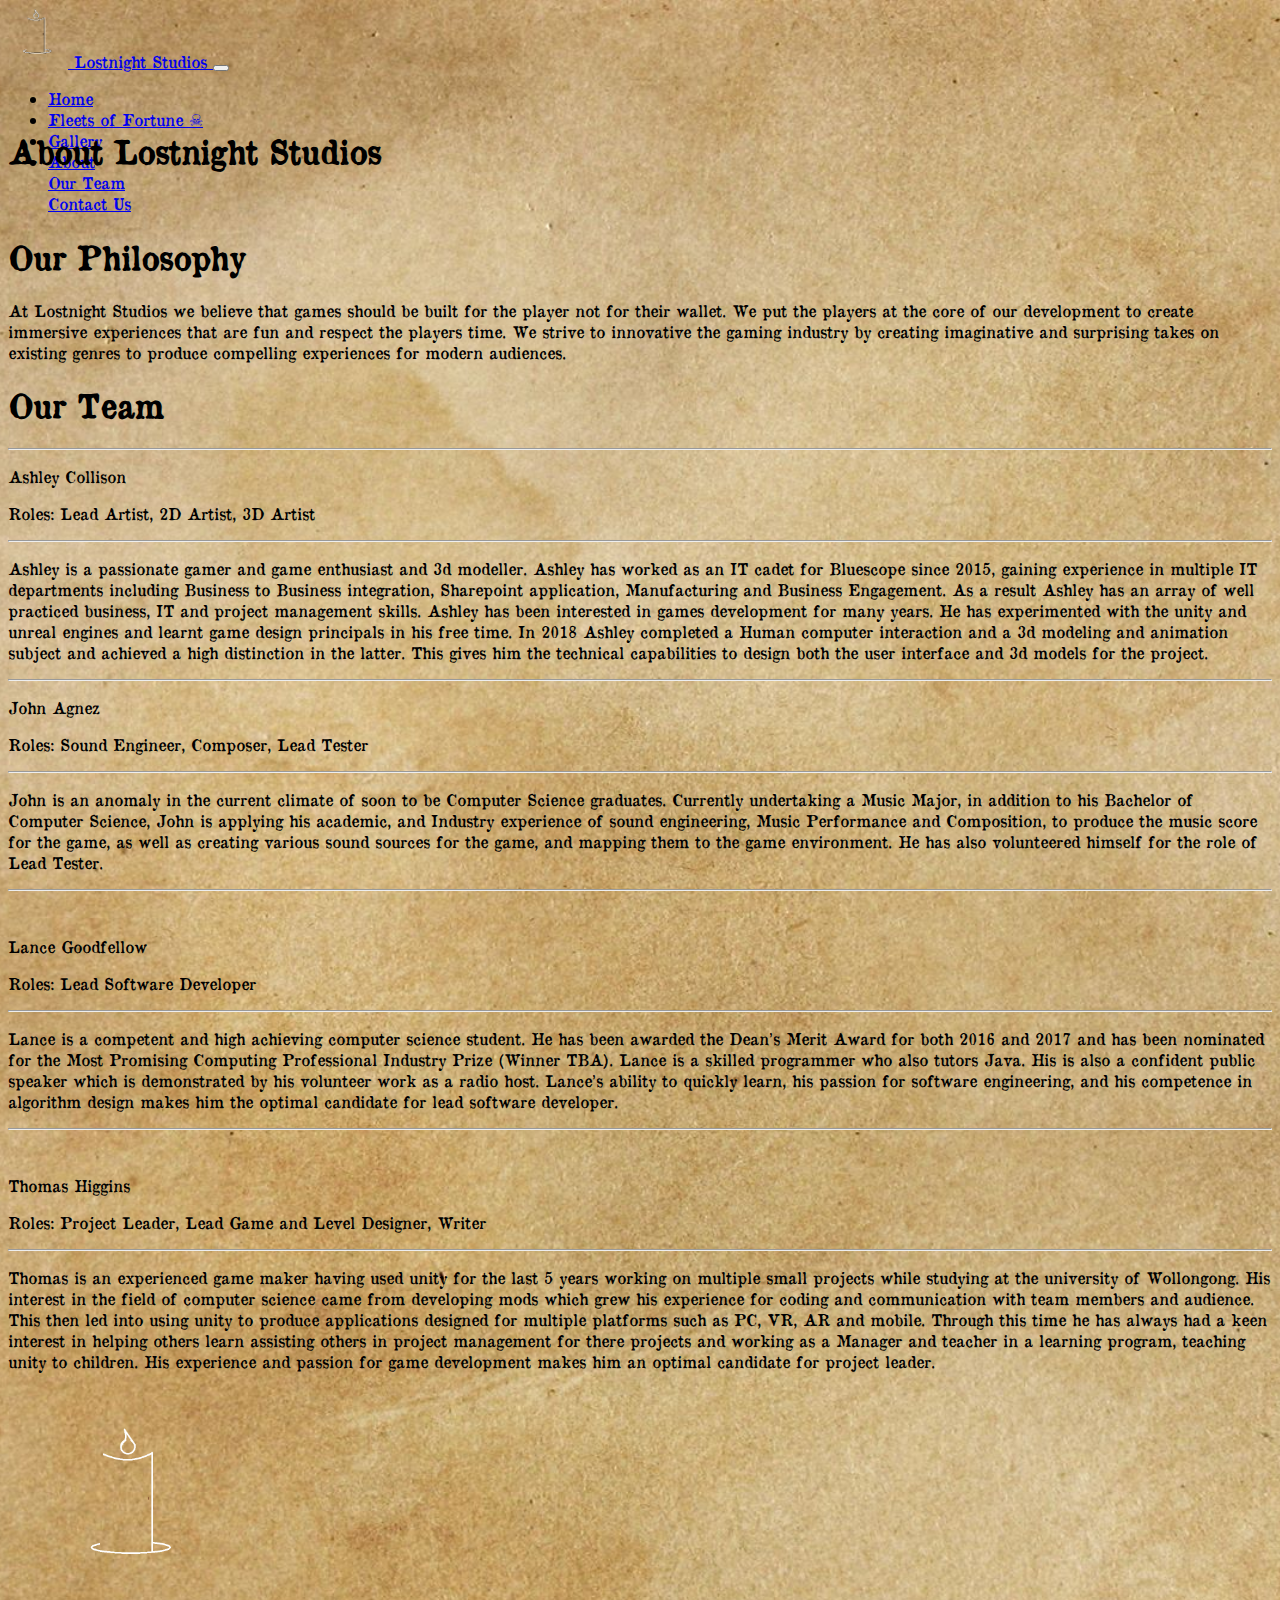
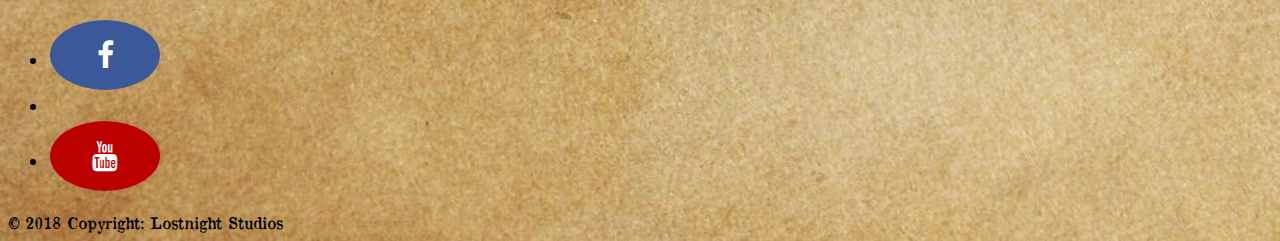
<file: our_team.html>
<!DOCTYPE html>
<html lang="en">
  <HEAD>
   	    <meta charset="utf-8">
    	<meta name="viewport" content="width=device-width, initial-scale=1, shrink-to-fit=no">
		<meta http-equiv="expires" content="0">
	    <link rel="stylesheet" href="https://stackpath.bootstrapcdn.com/bootstrap/4.1.1/css/bootstrap.min.css" integrity="sha384-WskhaSGFgHYWDcbwN70/dfYBj47jz9qbsMId/iRN3ewGhXQFZCSftd1LZCfmhktB" crossorigin="anonymous">
		<link rel="stylesheet" href="https://cdnjs.cloudflare.com/ajax/libs/font-awesome/4.7.0/css/font-awesome.min.css">
		<style>
				@font-face { font-family: OldNewspaperTypes; src: url('OldNewspaperTypes.ttf'); }
		body { 
    		 /* The image used */
    		 	background-image: url("images/parchment.jpg");
    			/* Full height */
    			  height: 100%; 
    			/* Center and scale the image nicely */
    			  background-position: center;
    			  background-repeat: no-repeat;
    			  background-size: cover;
				  font-family: OldNewspaperTypes;
}  
		body:bottom { 
    		 /* The image used */
    		 	background-image: url("images/parchment.jpg", "images/round1.png");
    			/* Full height */
    			  height: 100%; 
    			/* Center and scale the image nicely */
    			  background-position: center;
    			  background-repeat: no-repeat;
    			  background-size: cover;
}  
.fa {
  padding: 20px;
  font-size: 30px;
  width: 70px;
  text-align: center;
  text-decoration: none;
  margin: 5px 2px;
  border-radius: 50%;
} 

.fa:hover {
    opacity: 0.7;
}

.fa-facebook {
  background: #3B5998;
  color: white;
}

.fa-youtube {
  background: #bb0000;
  color: white;
}
		</style>
	    <TITLE>Lostnight Studios</TITLE>
   </HEAD>
   <BODY>
<div class="container-fluid" style="height: 80px;">
	 <nav class="navbar fixed-top navbar-expand-lg navbar-dark bg-dark" >
<a class="navbar-brand" href="/">
    <img src="images/logo.png" width="60" height="60" class="d-inline-block " alt="">
    Lostnight Studios
  </a>
 	<button class="navbar-toggler" type="button" data-toggle="collapse" data-target="#navbarSupportedContent" aria-controls="navbarSupportedContent" aria-expanded="false" aria-label="Toggle navigation">
    		<span class="navbar-toggler-icon"></span>
  	</button>

  <div class="collapse navbar-collapse" id="navbarSupportedContent">
    <ul class="navbar-nav mr-auto">
      <li class="nav-item">
        <a class="nav-link" href="/">Home<span class="sr-only">(current)</span></a>
      </li>
      <li class="nav-item">
        <a class="nav-link" href="our_game">Fleets of Fortune &#9760;</a>
      </li>
	        <li class="nav-item">
        <a class="nav-link" href="gallery">Gallery</a>
      </li>
      <li class="nav-item dropdown  active">
        <a class="nav-link dropdown-toggle" href="#" id="navbarDropdown" role="button" data-toggle="dropdown" aria-haspopup="true" aria-expanded="false">
          About
        </a>
        <div class="dropdown-menu" aria-labelledby="navbarDropdown">
          <a class="dropdown-item" href="our_team">Our Team</a>
          <div class="dropdown-divider"></div>
          <a class="dropdown-item" href="contact_us">Contact Us</a>
        </div>
      </li>
    </ul>
  </div>
</nav>
</div>
<br />

<div class="container">
   <div class="jumbotron text-left width: 75%" class="">
   <h1 class="display-3">About Lostnight Studios</h1>
   <br />
   <h1 class="display-5">Our Philosophy</h1>
   <p class="lead"> 
   	  At Lostnight Studios we believe that games should be built for the player not for their wallet. 
	  We put the players at the core of our development to create immersive experiences that are fun and respect the players time.
	  We strive to innovative the gaming industry by creating imaginative and surprising takes on existing genres to produce compelling experiences for modern audiences. 
   </p>
   <h1 class="display-5"> Our Team </h1>
   <hr />
   <p class="font-weight-bold lead">Ashley Collison </p>
   <p class = "lead"> Roles: Lead Artist, 2D Artist, 3D Artist
   <hr />
   <p>
   Ashley is a passionate gamer and game enthusiast and 3d modeller. 
   Ashley has worked as an IT cadet for Bluescope since 2015, gaining experience in multiple IT departments including Business to Business integration, Sharepoint application, Manufacturing and Business Engagement. 
   As a result Ashley has an array of well practiced business, IT and project management skills. 
   Ashley has been interested in games development for many years. He has experimented with the unity and unreal engines and learnt game design principals in his free time. 
   In 2018 Ashley completed a Human computer interaction and a 3d modeling and animation subject and achieved a high distinction in the latter. 
   This gives him the technical capabilities to design both the user interface and 3d models for the project.
   <hr />
   <p class="font-weight-bold lead">John Agnez</p>
   <p class = "lead"> Roles: Sound Engineer, Composer, Lead Tester
   <hr />
   <p>
John is an anomaly in the current climate of soon to be Computer Science graduates. 
Currently undertaking a Music Major, in addition to his Bachelor of Computer Science, John is applying his academic, and Industry experience of sound engineering, Music Performance and Composition, 
to produce the music score for the game, as well as creating various sound sources for the game, and mapping them to the game environment. He has also volunteered himself for the role of Lead Tester. 
   <hr />
<br />
   <p class="font-weight-bold lead">Lance Goodfellow</p>
   <p class = "lead"> Roles: Lead Software Developer
   <hr />
   <p>
   Lance is a competent and high achieving computer science student. 
   He has been awarded the Dean’s Merit Award for both 2016 and 2017 and has been nominated for the Most Promising Computing Professional Industry Prize (Winner TBA). 
   Lance is a skilled programmer who also tutors Java. His is also a confident public speaker which is demonstrated by his volunteer work as a radio host. 
   Lance’s ability to quickly learn, his passion for software engineering, and his competence in algorithm design makes him the optimal candidate for lead software developer. 
<hr />
<br />
   <p class="font-weight-bold lead">Thomas Higgins</p>
   <p class = "lead"> Roles: Project Leader, Lead Game and Level Designer, Writer
   <hr />
   <p>
   Thomas is an experienced game maker having used unity for the last 5 years working on multiple small projects while studying at the university of Wollongong. 
   His interest in the field of computer science came from developing mods which grew his experience for coding and communication with team members and audience. 
   This then led into using unity to produce applications designed for multiple platforms such as PC, VR, AR and mobile. 
   Through this time he has always had a keen interest in helping others learn assisting others in project management for there projects and working as a Manager and teacher in a learning program, teaching unity to children. 
   His experience and passion for game development makes him an optimal candidate for project leader.
   </div>
</div>
<br />
<!-- Footer -->
<footer class="page-footer font-small bg-dark pt-4 mt-4">

  <ul class="list-unstyled list-inline text-center">
		 <a class="text-center"><img src="images/logo_large.png" width="170" height="170"></a>
  </ul>
	

  <!-- Social buttons -->
  <ul class="list-unstyled list-inline text-center">
    <li class="list-inline-item">
		<a  class="btn-floating  btn-lg btn-fb"><i class="fa fa-facebook"></i></a>
    </li>
    <li class="list-inline-item">
		
    </li>
    <li class="list-inline-item">
	<!--Youtube-->
	<a class="btn-floating btn-lg btn-yt" href="https://www.youtube.com/channel/UCX_SAKhFSuhwkeauIxisAHQ" target="_blank"><i class="fa fa-youtube"></i></a>
	</li>
  </ul>
  <!-- Social buttons -->

  <!-- Copyright -->
  <div class="footer-copyright text-center text-white py-3">© 2018 Copyright:
    <a> Lostnight Studios</a>
  </div>
  <!-- Copyright -->

</footer>
<!-- Footer -->
   <script src="https://code.jquery.com/jquery-3.3.1.slim.min.js" integrity="sha384-q8i/X+965DzO0rT7abK41JStQIAqVgRVzpbzo5smXKp4YfRvH+8abtTE1Pi6jizo" crossorigin="anonymous"></script>
<script src="https://cdnjs.cloudflare.com/ajax/libs/popper.js/1.14.3/umd/popper.min.js" integrity="sha384-ZMP7rVo3mIykV+2+9J3UJ46jBk0WLaUAdn689aCwoqbBJiSnjAK/l8WvCWPIPm49" crossorigin="anonymous"></script>
<script src="https://stackpath.bootstrapcdn.com/bootstrap/4.1.1/js/bootstrap.min.js" integrity="sha384-smHYKdLADwkXOn1EmN1qk/HfnUcbVRZyYmZ4qpPea6sjB/pTJ0euyQp0Mk8ck+5T" crossorigin="anonymous"></script>
   </BODY>
</HTML>
</file>
